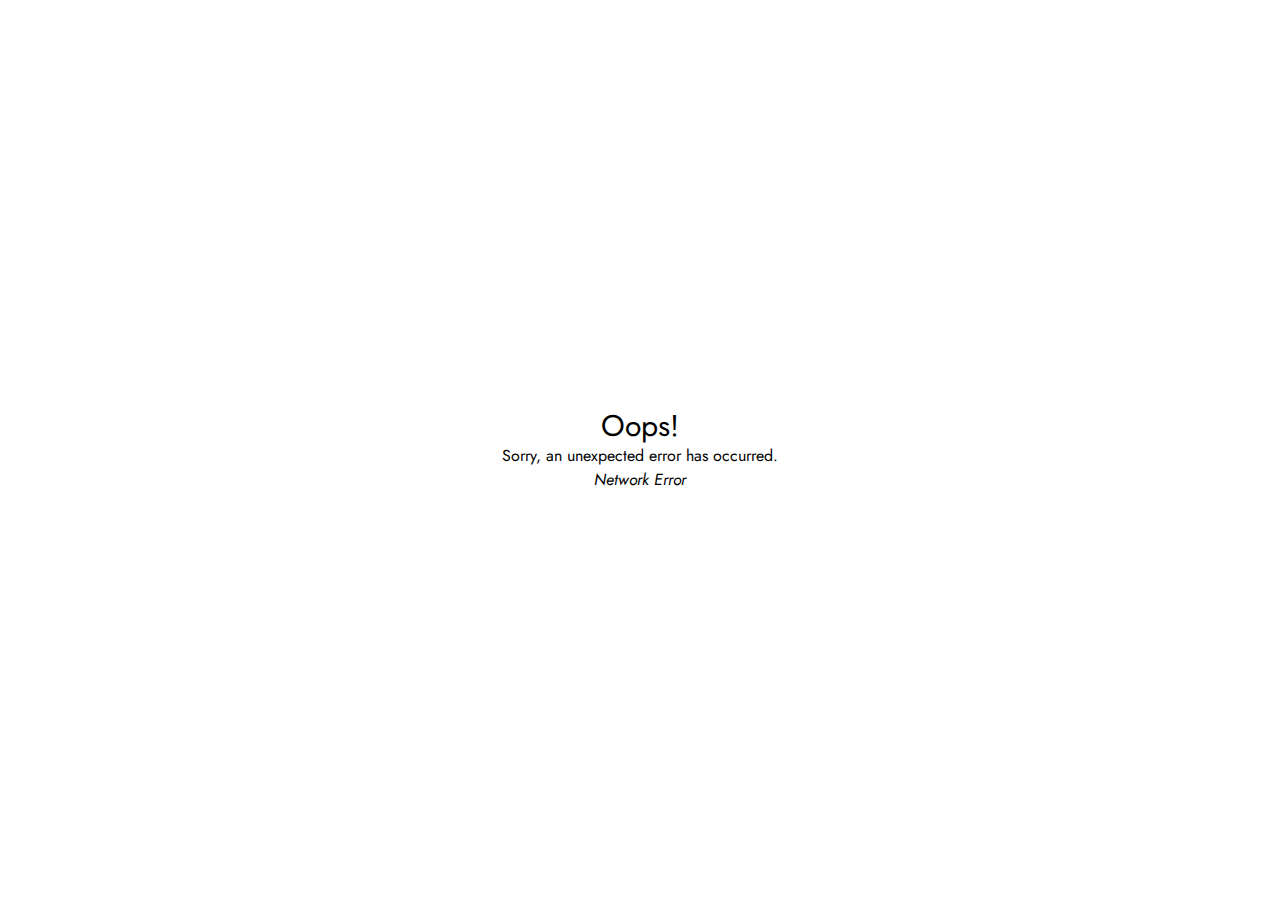
<file: index.html>
<!doctype html>
<html lang="en">
  <head>
    <meta charset="UTF-8" />
    <link rel="icon" type="image/svg+xml" href="/vite.svg" />
    <meta name="viewport" content="width=device-width, initial-scale=1.0" />
    <link rel="preconnect" href="https://fonts.googleapis.com">
    <link rel="preconnect" href="https://fonts.gstatic.com" crossorigin>
    <link href="https://fonts.googleapis.com/css2?family=Jost:ital,wght@0,100..900;1,100..900&display=swap" rel="stylesheet">
    <title>marone professional</title>
    <script type="module" crossorigin src="/assets/index-tUy0zBuV.js"></script>
    <link rel="modulepreload" crossorigin href="/assets/react-Drobi48b.js">
    <link rel="modulepreload" crossorigin href="/assets/carousel-Chf9S_Sn.js">
    <link rel="modulepreload" crossorigin href="/assets/radix-C1I5XTQl.js">
    <link rel="modulepreload" crossorigin href="/assets/ui-BG2R5nAe.js">
    <link rel="modulepreload" crossorigin href="/assets/headlessui-pRS0iofr.js">
    <link rel="modulepreload" crossorigin href="/assets/hookform-BQbxXjWF.js">
    <link rel="modulepreload" crossorigin href="/assets/utils-lnBmTfgS.js">
    <link rel="modulepreload" crossorigin href="/assets/reactjssociallogin-SArQpY9F.js">
    <link rel="stylesheet" crossorigin href="/assets/index-CMcfTfPy.css">
  </head>
  <body>
    <div id="root"></div>
  </body>
</html>
</file>
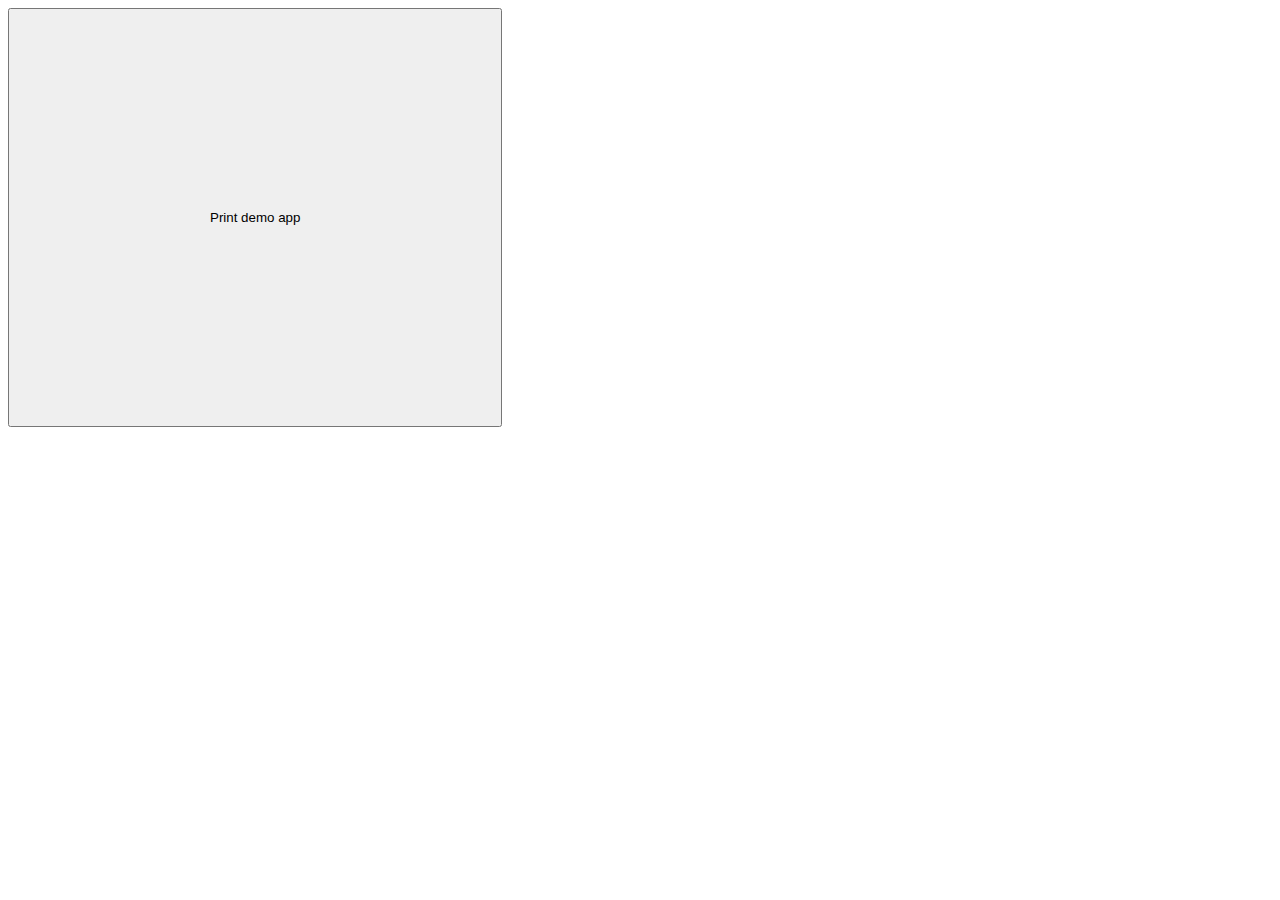
<file: demo.html>
<html>
    <body>
        <script>
            window.onload = function() {
              if (window.exist) {
                alert(window.exist);
              }
            };
            function printLine(str, size, sep = ":", space = null) {
              size = space ? space : size;
              let length = str.length;
              let [first, second] = str.split(":", 2);
              let line = first + (sep == ":" ? sep : '');
              for (let i = 1; i < (size - length); i++) {
                  line += ' ';
              }
              line += (sep != ':' ? sep : '') + second;
              return line;
            }
            function sendToQuickPrinter(){
                const quantity = '1212.00';
                const price = '151.00';
                const total = '18023.00';
                var text = "<CENTER><BIG>Mon Quotidien<BR><NORMAL><SMALL><LEFT>tel: 05 24 34 65 61<BR>Num Ref SALE/POS/5678654<BR>Date: 10/12/2023 16:45<BR><BR><BR><BR>Mille F. Vanille<BR>"+printLine('   '+quantity+' x '+price+': '+total,32,' ')+"<BR><LINE><LEFT>TOTAL<RIGHT>180.00<BR><BR><CUT>";
                //var textEncoded = encodeURI(text);
                if (window.exist) {
                            //if(JSON.parse(window.ReactNativeWebView.injectedObjectJson()).isMobilePrinter){
                            alert(window.exist);
                }

                //window.ReactNativeWebView.postMessage(text);
                
                /*
                try {
                  window.location.href = "quickprinter://" + textEncoded;
                } catch (error) {
                  console.error('Error setting window location:', error);
                  // Redirect to home page
                  window.location.href = "/";
                }*/
            }
        </script>
        <div style="display:flex;">
        <button style="padding:200px 200px 200px 200px;" onclick="sendToQuickPrinter();">Print demo app</button>
            </div>
    </body>
</html>
</file>
<file: assets/index-CMcfTfPy.css>
*,:before,:after{box-sizing:border-box;border-width:0;border-style:solid;border-color:#e5e7eb}:before,:after{--tw-content: ""}html,:host{line-height:1.5;-webkit-text-size-adjust:100%;-moz-tab-size:4;-o-tab-size:4;tab-size:4;font-family:ui-sans-serif,system-ui,sans-serif,"Apple Color Emoji","Segoe UI Emoji",Segoe UI Symbol,"Noto Color Emoji";font-feature-settings:normal;font-variation-settings:normal;-webkit-tap-highlight-color:transparent}body{margin:0;line-height:inherit}hr{height:0;color:inherit;border-top-width:1px}abbr:where([title]){-webkit-text-decoration:underline dotted;text-decoration:underline dotted}h1,h2,h3,h4,h5,h6{font-size:inherit;font-weight:inherit}a{color:inherit;text-decoration:inherit}b,strong{font-weight:bolder}code,kbd,samp,pre{font-family:ui-monospace,SFMono-Regular,Menlo,Monaco,Consolas,Liberation Mono,Courier New,monospace;font-feature-settings:normal;font-variation-settings:normal;font-size:1em}small{font-size:80%}sub,sup{font-size:75%;line-height:0;position:relative;vertical-align:baseline}sub{bottom:-.25em}sup{top:-.5em}table{text-indent:0;border-color:inherit;border-collapse:collapse}button,input,optgroup,select,textarea{font-family:inherit;font-feature-settings:inherit;font-variation-settings:inherit;font-size:100%;font-weight:inherit;line-height:inherit;letter-spacing:inherit;color:inherit;margin:0;padding:0}button,select{text-transform:none}button,input:where([type=button]),input:where([type=reset]),input:where([type=submit]){-webkit-appearance:button;background-color:transparent;background-image:none}:-moz-focusring{outline:auto}:-moz-ui-invalid{box-shadow:none}progress{vertical-align:baseline}::-webkit-inner-spin-button,::-webkit-outer-spin-button{height:auto}[type=search]{-webkit-appearance:textfield;outline-offset:-2px}::-webkit-search-decoration{-webkit-appearance:none}::-webkit-file-upload-button{-webkit-appearance:button;font:inherit}summary{display:list-item}blockquote,dl,dd,h1,h2,h3,h4,h5,h6,hr,figure,p,pre{margin:0}fieldset{margin:0;padding:0}legend{padding:0}ol,ul,menu{list-style:none;margin:0;padding:0}dialog{padding:0}textarea{resize:vertical}input::-moz-placeholder,textarea::-moz-placeholder{opacity:1;color:#9ca3af}input::placeholder,textarea::placeholder{opacity:1;color:#9ca3af}button,[role=button]{cursor:pointer}:disabled{cursor:default}img,svg,video,canvas,audio,iframe,embed,object{display:block;vertical-align:middle}img,video{max-width:100%;height:auto}[hidden]{display:none}*,:before,:after{--tw-border-spacing-x: 0;--tw-border-spacing-y: 0;--tw-translate-x: 0;--tw-translate-y: 0;--tw-rotate: 0;--tw-skew-x: 0;--tw-skew-y: 0;--tw-scale-x: 1;--tw-scale-y: 1;--tw-pan-x: ;--tw-pan-y: ;--tw-pinch-zoom: ;--tw-scroll-snap-strictness: proximity;--tw-gradient-from-position: ;--tw-gradient-via-position: ;--tw-gradient-to-position: ;--tw-ordinal: ;--tw-slashed-zero: ;--tw-numeric-figure: ;--tw-numeric-spacing: ;--tw-numeric-fraction: ;--tw-ring-inset: ;--tw-ring-offset-width: 0px;--tw-ring-offset-color: #fff;--tw-ring-color: rgb(59 130 246 / .5);--tw-ring-offset-shadow: 0 0 #0000;--tw-ring-shadow: 0 0 #0000;--tw-shadow: 0 0 #0000;--tw-shadow-colored: 0 0 #0000;--tw-blur: ;--tw-brightness: ;--tw-contrast: ;--tw-grayscale: ;--tw-hue-rotate: ;--tw-invert: ;--tw-saturate: ;--tw-sepia: ;--tw-drop-shadow: ;--tw-backdrop-blur: ;--tw-backdrop-brightness: ;--tw-backdrop-contrast: ;--tw-backdrop-grayscale: ;--tw-backdrop-hue-rotate: ;--tw-backdrop-invert: ;--tw-backdrop-opacity: ;--tw-backdrop-saturate: ;--tw-backdrop-sepia: ;--tw-contain-size: ;--tw-contain-layout: ;--tw-contain-paint: ;--tw-contain-style: }::backdrop{--tw-border-spacing-x: 0;--tw-border-spacing-y: 0;--tw-translate-x: 0;--tw-translate-y: 0;--tw-rotate: 0;--tw-skew-x: 0;--tw-skew-y: 0;--tw-scale-x: 1;--tw-scale-y: 1;--tw-pan-x: ;--tw-pan-y: ;--tw-pinch-zoom: ;--tw-scroll-snap-strictness: proximity;--tw-gradient-from-position: ;--tw-gradient-via-position: ;--tw-gradient-to-position: ;--tw-ordinal: ;--tw-slashed-zero: ;--tw-numeric-figure: ;--tw-numeric-spacing: ;--tw-numeric-fraction: ;--tw-ring-inset: ;--tw-ring-offset-width: 0px;--tw-ring-offset-color: #fff;--tw-ring-color: rgb(59 130 246 / .5);--tw-ring-offset-shadow: 0 0 #0000;--tw-ring-shadow: 0 0 #0000;--tw-shadow: 0 0 #0000;--tw-shadow-colored: 0 0 #0000;--tw-blur: ;--tw-brightness: ;--tw-contrast: ;--tw-grayscale: ;--tw-hue-rotate: ;--tw-invert: ;--tw-saturate: ;--tw-sepia: ;--tw-drop-shadow: ;--tw-backdrop-blur: ;--tw-backdrop-brightness: ;--tw-backdrop-contrast: ;--tw-backdrop-grayscale: ;--tw-backdrop-hue-rotate: ;--tw-backdrop-invert: ;--tw-backdrop-opacity: ;--tw-backdrop-saturate: ;--tw-backdrop-sepia: ;--tw-contain-size: ;--tw-contain-layout: ;--tw-contain-paint: ;--tw-contain-style: }.sr-only{position:absolute;width:1px;height:1px;padding:0;margin:-1px;overflow:hidden;clip:rect(0,0,0,0);white-space:nowrap;border-width:0}.pointer-events-none{pointer-events:none}.fixed{position:fixed}.absolute{position:absolute}.relative{position:relative}.-inset-0{top:-0px;right:-0px;bottom:-0px;left:-0px}.-inset-0\.5{top:-.125rem;right:-.125rem;bottom:-.125rem;left:-.125rem}.inset-0{top:0;right:0;bottom:0;left:0}.inset-x-0{left:0;right:0}.-right-2{right:-.5rem}.bottom-0{bottom:0}.bottom-5{bottom:1.25rem}.left-0{left:0}.right-0{right:0}.right-10{right:2.5rem}.right-12{right:3rem}.right-2{right:.5rem}.right-6{right:1.5rem}.top-0{top:0}.top-1\/2{top:50%}.top-10{top:2.5rem}.top-4{top:1rem}.top-6{top:1.5rem}.top-\[2px\]{top:2px}.top-\[33\%\]{top:33%}.top-full{top:100%}.z-10{z-index:10}.z-20{z-index:20}.z-30{z-index:30}.z-40{z-index:40}.z-50{z-index:50}.col-span-1{grid-column:span 1 / span 1}.col-span-2{grid-column:span 2 / span 2}.col-span-3{grid-column:span 3 / span 3}.col-span-4{grid-column:span 4 / span 4}.col-span-6{grid-column:span 6 / span 6}.col-start-2{grid-column-start:2}.row-start-1{grid-row-start:1}.-m-2{margin:-.5rem}.m-2{margin:.5rem}.m-4{margin:1rem}.mx-2{margin-left:.5rem;margin-right:.5rem}.mx-4{margin-left:1rem;margin-right:1rem}.mx-auto{margin-left:auto;margin-right:auto}.my-12{margin-top:3rem;margin-bottom:3rem}.my-4{margin-top:1rem;margin-bottom:1rem}.my-6{margin-top:1.5rem;margin-bottom:1.5rem}.-mb-px{margin-bottom:-1px}.-ml-1{margin-left:-.25rem}.-mr-3{margin-right:-.75rem}.-mt-2{margin-top:-.5rem}.-mt-6{margin-top:-1.5rem}.mb-0{margin-bottom:0}.mb-1{margin-bottom:.25rem}.mb-3{margin-bottom:.75rem}.mb-4{margin-bottom:1rem}.mb-6{margin-bottom:1.5rem}.mb-8{margin-bottom:2rem}.ml-2{margin-left:.5rem}.ml-3{margin-left:.75rem}.ml-4{margin-left:1rem}.ml-auto{margin-left:auto}.mr-1{margin-right:.25rem}.mr-2{margin-right:.5rem}.mr-4{margin-right:1rem}.mt-1{margin-top:.25rem}.mt-10{margin-top:2.5rem}.mt-16{margin-top:4rem}.mt-2{margin-top:.5rem}.mt-4{margin-top:1rem}.mt-6{margin-top:1.5rem}.block{display:block}.flex{display:flex}.inline-flex{display:inline-flex}.table{display:table}.flow-root{display:flow-root}.grid{display:grid}.hidden{display:none}.aspect-square{aspect-ratio:1 / 1}.size-6{width:1.5rem;height:1.5rem}.h-10{height:2.5rem}.h-12{height:3rem}.h-14{height:3.5rem}.h-16{height:4rem}.h-2{height:.5rem}.h-20{height:5rem}.h-24{height:6rem}.h-3\/4{height:75%}.h-44{height:11rem}.h-5{height:1.25rem}.h-6{height:1.5rem}.h-96{height:24rem}.h-\[120px\]{height:120px}.h-\[260px\]{height:260px}.h-\[263px\]{height:263px}.h-\[2px\]{height:2px}.h-\[332px\]{height:332px}.h-\[432px\]{height:432px}.h-\[45vh\]{height:45vh}.h-\[50vh\]{height:50vh}.h-\[80\%\]{height:80%}.h-auto{height:auto}.h-full{height:100%}.h-screen{height:100vh}.min-h-60{min-height:15rem}.min-h-screen{min-height:100vh}.w-1\/2{width:50%}.w-1\/4{width:25%}.w-10{width:2.5rem}.w-12{width:3rem}.w-14{width:3.5rem}.w-16{width:4rem}.w-20{width:5rem}.w-24{width:6rem}.w-3\/4{width:75%}.w-36{width:9rem}.w-4{width:1rem}.w-44{width:11rem}.w-5{width:1.25rem}.w-6{width:1.5rem}.w-80{width:20rem}.w-96{width:24rem}.w-\[1px\]{width:1px}.w-\[263px\]{width:263px}.w-\[500px\]{width:500px}.w-\[545px\]{width:545px}.w-\[700px\]{width:700px}.w-auto{width:auto}.w-full{width:100%}.min-w-60{min-width:15rem}.min-w-\[263px\]{min-width:263px}.min-w-\[365px\]{min-width:365px}.min-w-\[555px\]{min-width:555px}.min-w-fit{min-width:-moz-fit-content;min-width:fit-content}.max-w-2xl{max-width:42rem}.max-w-3xl{max-width:48rem}.max-w-40{max-width:10rem}.max-w-60{max-width:15rem}.max-w-7xl{max-width:80rem}.max-w-\[263px\]{max-width:263px}.max-w-\[365px\]{max-width:365px}.max-w-\[555px\]{max-width:555px}.max-w-md{max-width:28rem}.max-w-xs{max-width:20rem}.flex-1{flex:1 1 0%}.flex-auto{flex:1 1 auto}.flex-shrink-0{flex-shrink:0}.table-fixed{table-layout:fixed}.border-collapse{border-collapse:collapse}.-translate-x-full{--tw-translate-x: -100%;transform:translate(var(--tw-translate-x),var(--tw-translate-y)) rotate(var(--tw-rotate)) skew(var(--tw-skew-x)) skewY(var(--tw-skew-y)) scaleX(var(--tw-scale-x)) scaleY(var(--tw-scale-y))}.translate-x-0{--tw-translate-x: 0px;transform:translate(var(--tw-translate-x),var(--tw-translate-y)) rotate(var(--tw-rotate)) skew(var(--tw-skew-x)) skewY(var(--tw-skew-y)) scaleX(var(--tw-scale-x)) scaleY(var(--tw-scale-y))}.translate-x-full{--tw-translate-x: 100%;transform:translate(var(--tw-translate-x),var(--tw-translate-y)) rotate(var(--tw-rotate)) skew(var(--tw-skew-x)) skewY(var(--tw-skew-y)) scaleX(var(--tw-scale-x)) scaleY(var(--tw-scale-y))}.translate-y-0{--tw-translate-y: 0px;transform:translate(var(--tw-translate-x),var(--tw-translate-y)) rotate(var(--tw-rotate)) skew(var(--tw-skew-x)) skewY(var(--tw-skew-y)) scaleX(var(--tw-scale-x)) scaleY(var(--tw-scale-y))}.translate-y-full{--tw-translate-y: 100%;transform:translate(var(--tw-translate-x),var(--tw-translate-y)) rotate(var(--tw-rotate)) skew(var(--tw-skew-x)) skewY(var(--tw-skew-y)) scaleX(var(--tw-scale-x)) scaleY(var(--tw-scale-y))}.transform{transform:translate(var(--tw-translate-x),var(--tw-translate-y)) rotate(var(--tw-rotate)) skew(var(--tw-skew-x)) skewY(var(--tw-skew-y)) scaleX(var(--tw-scale-x)) scaleY(var(--tw-scale-y))}@keyframes bounce{0%,to{transform:translateY(-25%);animation-timing-function:cubic-bezier(.8,0,1,1)}50%{transform:none;animation-timing-function:cubic-bezier(0,0,.2,1)}}.animate-bounce{animation:bounce 1s infinite}.animate-ping-one{animation:ping 1s cubic-bezier(0,0,.2,1) infinite}.animate-ping-tree{animation:ping 2s cubic-bezier(0,0,.2,1) infinite}@keyframes ping{75%,to{transform:scale(2);opacity:0}}.animate-ping-two{animation:ping 1.5s cubic-bezier(0,0,.2,1) infinite}@keyframes pulse{50%{opacity:.5}}.animate-pulse{animation:pulse 2s cubic-bezier(.4,0,.6,1) infinite}@keyframes spin{to{transform:rotate(360deg)}}.animate-spin{animation:spin 1s linear infinite}.cursor-pointer{cursor:pointer}.list-disc{list-style-type:disc}.appearance-none{-webkit-appearance:none;-moz-appearance:none;appearance:none}.grid-cols-1{grid-template-columns:repeat(1,minmax(0,1fr))}.grid-cols-2{grid-template-columns:repeat(2,minmax(0,1fr))}.grid-cols-3{grid-template-columns:repeat(3,minmax(0,1fr))}.grid-cols-4{grid-template-columns:repeat(4,minmax(0,1fr))}.grid-cols-6{grid-template-columns:repeat(6,minmax(0,1fr))}.flex-row{flex-direction:row}.flex-col{flex-direction:column}.flex-wrap{flex-wrap:wrap}.place-items-center{place-items:center}.items-start{align-items:flex-start}.items-end{align-items:flex-end}.items-center{align-items:center}.justify-start{justify-content:flex-start}.justify-end{justify-content:flex-end}.justify-center{justify-content:center}.justify-between{justify-content:space-between}.justify-around{justify-content:space-around}.justify-evenly{justify-content:space-evenly}.gap-1{gap:.25rem}.gap-2{gap:.5rem}.gap-3{gap:.75rem}.gap-4{gap:1rem}.gap-6{gap:1.5rem}.gap-8{gap:2rem}.gap-x-2{-moz-column-gap:.5rem;column-gap:.5rem}.gap-x-4{-moz-column-gap:1rem;column-gap:1rem}.gap-x-6{-moz-column-gap:1.5rem;column-gap:1.5rem}.gap-x-8{-moz-column-gap:2rem;column-gap:2rem}.gap-y-10{row-gap:2.5rem}.gap-y-2{row-gap:.5rem}.gap-y-4{row-gap:1rem}.gap-y-6{row-gap:1.5rem}.space-x-1>:not([hidden])~:not([hidden]){--tw-space-x-reverse: 0;margin-right:calc(.25rem * var(--tw-space-x-reverse));margin-left:calc(.25rem * calc(1 - var(--tw-space-x-reverse)))}.space-x-10>:not([hidden])~:not([hidden]){--tw-space-x-reverse: 0;margin-right:calc(2.5rem * var(--tw-space-x-reverse));margin-left:calc(2.5rem * calc(1 - var(--tw-space-x-reverse)))}.space-x-2>:not([hidden])~:not([hidden]){--tw-space-x-reverse: 0;margin-right:calc(.5rem * var(--tw-space-x-reverse));margin-left:calc(.5rem * calc(1 - var(--tw-space-x-reverse)))}.space-x-4>:not([hidden])~:not([hidden]){--tw-space-x-reverse: 0;margin-right:calc(1rem * var(--tw-space-x-reverse));margin-left:calc(1rem * calc(1 - var(--tw-space-x-reverse)))}.space-x-8>:not([hidden])~:not([hidden]){--tw-space-x-reverse: 0;margin-right:calc(2rem * var(--tw-space-x-reverse));margin-left:calc(2rem * calc(1 - var(--tw-space-x-reverse)))}.space-y-10>:not([hidden])~:not([hidden]){--tw-space-y-reverse: 0;margin-top:calc(2.5rem * calc(1 - var(--tw-space-y-reverse)));margin-bottom:calc(2.5rem * var(--tw-space-y-reverse))}.space-y-2>:not([hidden])~:not([hidden]){--tw-space-y-reverse: 0;margin-top:calc(.5rem * calc(1 - var(--tw-space-y-reverse)));margin-bottom:calc(.5rem * var(--tw-space-y-reverse))}.space-y-3>:not([hidden])~:not([hidden]){--tw-space-y-reverse: 0;margin-top:calc(.75rem * calc(1 - var(--tw-space-y-reverse)));margin-bottom:calc(.75rem * var(--tw-space-y-reverse))}.space-y-4>:not([hidden])~:not([hidden]){--tw-space-y-reverse: 0;margin-top:calc(1rem * calc(1 - var(--tw-space-y-reverse)));margin-bottom:calc(1rem * var(--tw-space-y-reverse))}.space-y-6>:not([hidden])~:not([hidden]){--tw-space-y-reverse: 0;margin-top:calc(1.5rem * calc(1 - var(--tw-space-y-reverse)));margin-bottom:calc(1.5rem * var(--tw-space-y-reverse))}.overflow-hidden{overflow:hidden}.overflow-y-auto{overflow-y:auto}.overflow-x-hidden{overflow-x:hidden}.whitespace-nowrap{white-space:nowrap}.rounded{border-radius:.25rem}.rounded-3xl{border-radius:1.5rem}.rounded-\[10px\]{border-radius:10px}.rounded-full{border-radius:9999px}.rounded-lg{border-radius:.5rem}.rounded-md{border-radius:.375rem}.rounded-none{border-radius:0}.rounded-xl{border-radius:.75rem}.rounded-t-3xl{border-top-left-radius:1.5rem;border-top-right-radius:1.5rem}.rounded-br-3xl{border-bottom-right-radius:1.5rem}.rounded-tl-3xl{border-top-left-radius:1.5rem}.border{border-width:1px}.border-0{border-width:0px}.border-2{border-width:2px}.border-4{border-width:4px}.border-b{border-bottom-width:1px}.border-b-2{border-bottom-width:2px}.border-b-4{border-bottom-width:4px}.border-t{border-top-width:1px}.border-t-0{border-top-width:0px}.border-t-2{border-top-width:2px}.border-solid{border-style:solid}.border-dashed{border-style:dashed}.border-black{--tw-border-opacity: 1;border-color:rgb(0 0 0 / var(--tw-border-opacity))}.border-gray-200{--tw-border-opacity: 1;border-color:rgb(229 231 235 / var(--tw-border-opacity))}.border-gray-500{--tw-border-opacity: 1;border-color:rgb(107 114 128 / var(--tw-border-opacity))}.border-primary{--tw-border-opacity: 1;border-color:rgb(240 86 100 / var(--tw-border-opacity))}.border-red-200{--tw-border-opacity: 1;border-color:rgb(254 202 202 / var(--tw-border-opacity))}.border-transparent{border-color:transparent}.border-t-red-500{--tw-border-opacity: 1;border-top-color:rgb(239 68 68 / var(--tw-border-opacity))}.bg-\[\#008FDF\]{--tw-bg-opacity: 1;background-color:rgb(0 143 223 / var(--tw-bg-opacity))}.bg-\[\#64DA61\]{--tw-bg-opacity: 1;background-color:rgb(100 218 97 / var(--tw-bg-opacity))}.bg-\[\#EBFAEB\]{--tw-bg-opacity: 1;background-color:rgb(235 250 235 / var(--tw-bg-opacity))}.bg-\[\#F0F0F0\]{--tw-bg-opacity: 1;background-color:rgb(240 240 240 / var(--tw-bg-opacity))}.bg-\[\#F6F6F6\]{--tw-bg-opacity: 1;background-color:rgb(246 246 246 / var(--tw-bg-opacity))}.bg-\[\#FAFAFB33\]{background-color:#fafafb33}.bg-black{--tw-bg-opacity: 1;background-color:rgb(0 0 0 / var(--tw-bg-opacity))}.bg-blue-700{--tw-bg-opacity: 1;background-color:rgb(29 78 216 / var(--tw-bg-opacity))}.bg-checkcolor{--tw-bg-opacity: 1;background-color:rgb(248 154 100 / var(--tw-bg-opacity))}.bg-gray-100{--tw-bg-opacity: 1;background-color:rgb(243 244 246 / var(--tw-bg-opacity))}.bg-gray-300{--tw-bg-opacity: 1;background-color:rgb(209 213 219 / var(--tw-bg-opacity))}.bg-gray-400{--tw-bg-opacity: 1;background-color:rgb(156 163 175 / var(--tw-bg-opacity))}.bg-green-700{--tw-bg-opacity: 1;background-color:rgb(21 128 61 / var(--tw-bg-opacity))}.bg-green-800{--tw-bg-opacity: 1;background-color:rgb(22 101 52 / var(--tw-bg-opacity))}.bg-indigo-600{--tw-bg-opacity: 1;background-color:rgb(79 70 229 / var(--tw-bg-opacity))}.bg-primary{--tw-bg-opacity: 1;background-color:rgb(240 86 100 / var(--tw-bg-opacity))}.bg-white{--tw-bg-opacity: 1;background-color:rgb(255 255 255 / var(--tw-bg-opacity))}.bg-opacity-25{--tw-bg-opacity: .25}.bg-\[url\(\'https\:\/\/www\.espace-concours\.fr\/uploads\/2023\/11\/DEVENIR-CAKE-DESIGNER-scaled\.jpeg\'\)\]{background-image:url(https://www.espace-concours.fr/uploads/2023/11/DEVENIR-CAKE-DESIGNER-scaled.jpeg)}.bg-cover{background-size:cover}.bg-no-repeat{background-repeat:no-repeat}.fill-primary{fill:#f05664}.stroke-black{stroke:#000}.stroke-white{stroke:#fff}.object-cover{-o-object-fit:cover;object-fit:cover}.object-center{-o-object-position:center;object-position:center}.p-10{padding:2.5rem}.p-2{padding:.5rem}.p-3{padding:.75rem}.p-4{padding:1rem}.p-5{padding:1.25rem}.p-6{padding:1.5rem}.px-1{padding-left:.25rem;padding-right:.25rem}.px-10{padding-left:2.5rem;padding-right:2.5rem}.px-12{padding-left:3rem;padding-right:3rem}.px-16{padding-left:4rem;padding-right:4rem}.px-2{padding-left:.5rem;padding-right:.5rem}.px-3{padding-left:.75rem;padding-right:.75rem}.px-4{padding-left:1rem;padding-right:1rem}.px-6{padding-left:1.5rem;padding-right:1.5rem}.px-8{padding-left:2rem;padding-right:2rem}.py-1{padding-top:.25rem;padding-bottom:.25rem}.py-10{padding-top:2.5rem;padding-bottom:2.5rem}.py-12{padding-top:3rem;padding-bottom:3rem}.py-16{padding-top:4rem;padding-bottom:4rem}.py-2{padding-top:.5rem;padding-bottom:.5rem}.py-3{padding-top:.75rem;padding-bottom:.75rem}.py-4{padding-top:1rem;padding-bottom:1rem}.py-5{padding-top:1.25rem;padding-bottom:1.25rem}.py-6{padding-top:1.5rem;padding-bottom:1.5rem}.pb-12{padding-bottom:3rem}.pb-16{padding-bottom:4rem}.pb-2{padding-bottom:.5rem}.pb-4{padding-bottom:1rem}.pb-6{padding-bottom:1.5rem}.pb-8{padding-bottom:2rem}.pl-0{padding-left:0}.pl-3{padding-left:.75rem}.pl-4{padding-left:1rem}.pr-0{padding-right:0}.pt-10{padding-top:2.5rem}.pt-12{padding-top:3rem}.pt-16{padding-top:4rem}.pt-2{padding-top:.5rem}.pt-20{padding-top:5rem}.pt-4{padding-top:1rem}.pt-5{padding-top:1.25rem}.pt-6{padding-top:1.5rem}.pt-px{padding-top:1px}.text-left{text-align:left}.text-center{text-align:center}.text-right{text-align:right}.font-jost{font-family:Jost,sans}.font-sans{font-family:ui-sans-serif,system-ui,sans-serif,"Apple Color Emoji","Segoe UI Emoji",Segoe UI Symbol,"Noto Color Emoji"}.text-2xl{font-size:1.5rem;line-height:2rem}.text-3xl{font-size:1.875rem;line-height:2.25rem}.text-4xl{font-size:2.25rem;line-height:2.5rem}.text-7xl{font-size:4.5rem;line-height:1}.text-\[10px\]{font-size:10px}.text-base{font-size:1rem;line-height:1.5rem}.text-lg{font-size:1.125rem;line-height:1.75rem}.text-sm{font-size:.875rem;line-height:1.25rem}.text-xl{font-size:1.25rem;line-height:1.75rem}.text-xs{font-size:.75rem;line-height:1rem}.font-bold{font-weight:700}.font-light{font-weight:300}.font-medium{font-weight:500}.font-normal{font-weight:400}.font-semibold{font-weight:600}.uppercase{text-transform:uppercase}.italic{font-style:italic}.leading-10{line-height:2.5rem}.leading-\[70px\]{line-height:70px}.tracking-tight{letter-spacing:-.025em}.text-\[\#131118\]{--tw-text-opacity: 1;color:rgb(19 17 24 / var(--tw-text-opacity))}.text-\[\#191919\]{--tw-text-opacity: 1;color:rgb(25 25 25 / var(--tw-text-opacity))}.text-\[\#64DA61\]{--tw-text-opacity: 1;color:rgb(100 218 97 / var(--tw-text-opacity))}.text-\[\#A4A1AA\]{--tw-text-opacity: 1;color:rgb(164 161 170 / var(--tw-text-opacity))}.text-black{--tw-text-opacity: 1;color:rgb(0 0 0 / var(--tw-text-opacity))}.text-checkcolor{--tw-text-opacity: 1;color:rgb(248 154 100 / var(--tw-text-opacity))}.text-gray-200{--tw-text-opacity: 1;color:rgb(229 231 235 / var(--tw-text-opacity))}.text-gray-300{--tw-text-opacity: 1;color:rgb(209 213 219 / var(--tw-text-opacity))}.text-gray-400{--tw-text-opacity: 1;color:rgb(156 163 175 / var(--tw-text-opacity))}.text-gray-500{--tw-text-opacity: 1;color:rgb(107 114 128 / var(--tw-text-opacity))}.text-gray-600{--tw-text-opacity: 1;color:rgb(75 85 99 / var(--tw-text-opacity))}.text-gray-700{--tw-text-opacity: 1;color:rgb(55 65 81 / var(--tw-text-opacity))}.text-gray-800{--tw-text-opacity: 1;color:rgb(31 41 55 / var(--tw-text-opacity))}.text-gray-900{--tw-text-opacity: 1;color:rgb(17 24 39 / var(--tw-text-opacity))}.text-primary{--tw-text-opacity: 1;color:rgb(240 86 100 / var(--tw-text-opacity))}.text-red-500{--tw-text-opacity: 1;color:rgb(239 68 68 / var(--tw-text-opacity))}.text-red-700{--tw-text-opacity: 1;color:rgb(185 28 28 / var(--tw-text-opacity))}.text-white{--tw-text-opacity: 1;color:rgb(255 255 255 / var(--tw-text-opacity))}.line-through{text-decoration-line:line-through}.accent-checkcolor{accent-color:#F89A64}.opacity-0{opacity:0}.opacity-100{opacity:1}.opacity-60{opacity:.6}.opacity-75{opacity:.75}.shadow{--tw-shadow: 0 1px 3px 0 rgb(0 0 0 / .1), 0 1px 2px -1px rgb(0 0 0 / .1);--tw-shadow-colored: 0 1px 3px 0 var(--tw-shadow-color), 0 1px 2px -1px var(--tw-shadow-color);box-shadow:var(--tw-ring-offset-shadow, 0 0 #0000),var(--tw-ring-shadow, 0 0 #0000),var(--tw-shadow)}.shadow-lg{--tw-shadow: 0 10px 15px -3px rgb(0 0 0 / .1), 0 4px 6px -4px rgb(0 0 0 / .1);--tw-shadow-colored: 0 10px 15px -3px var(--tw-shadow-color), 0 4px 6px -4px var(--tw-shadow-color);box-shadow:var(--tw-ring-offset-shadow, 0 0 #0000),var(--tw-ring-shadow, 0 0 #0000),var(--tw-shadow)}.shadow-md{--tw-shadow: 0 4px 6px -1px rgb(0 0 0 / .1), 0 2px 4px -2px rgb(0 0 0 / .1);--tw-shadow-colored: 0 4px 6px -1px var(--tw-shadow-color), 0 2px 4px -2px var(--tw-shadow-color);box-shadow:var(--tw-ring-offset-shadow, 0 0 #0000),var(--tw-ring-shadow, 0 0 #0000),var(--tw-shadow)}.shadow-none{--tw-shadow: 0 0 #0000;--tw-shadow-colored: 0 0 #0000;box-shadow:var(--tw-ring-offset-shadow, 0 0 #0000),var(--tw-ring-shadow, 0 0 #0000),var(--tw-shadow)}.shadow-xl{--tw-shadow: 0 20px 25px -5px rgb(0 0 0 / .1), 0 8px 10px -6px rgb(0 0 0 / .1);--tw-shadow-colored: 0 20px 25px -5px var(--tw-shadow-color), 0 8px 10px -6px var(--tw-shadow-color);box-shadow:var(--tw-ring-offset-shadow, 0 0 #0000),var(--tw-ring-shadow, 0 0 #0000),var(--tw-shadow)}.outline-none{outline:2px solid transparent;outline-offset:2px}.outline-primary{outline-color:#f05664}.blur-sm{--tw-blur: blur(4px);filter:var(--tw-blur) var(--tw-brightness) var(--tw-contrast) var(--tw-grayscale) var(--tw-hue-rotate) var(--tw-invert) var(--tw-saturate) var(--tw-sepia) var(--tw-drop-shadow)}.drop-shadow{--tw-drop-shadow: drop-shadow(0 1px 2px rgb(0 0 0 / .1)) drop-shadow(0 1px 1px rgb(0 0 0 / .06));filter:var(--tw-blur) var(--tw-brightness) var(--tw-contrast) var(--tw-grayscale) var(--tw-hue-rotate) var(--tw-invert) var(--tw-saturate) var(--tw-sepia) var(--tw-drop-shadow)}.filter{filter:var(--tw-blur) var(--tw-brightness) var(--tw-contrast) var(--tw-grayscale) var(--tw-hue-rotate) var(--tw-invert) var(--tw-saturate) var(--tw-sepia) var(--tw-drop-shadow)}.transition{transition-property:color,background-color,border-color,text-decoration-color,fill,stroke,opacity,box-shadow,transform,filter,-webkit-backdrop-filter;transition-property:color,background-color,border-color,text-decoration-color,fill,stroke,opacity,box-shadow,transform,filter,backdrop-filter;transition-property:color,background-color,border-color,text-decoration-color,fill,stroke,opacity,box-shadow,transform,filter,backdrop-filter,-webkit-backdrop-filter;transition-timing-function:cubic-bezier(.4,0,.2,1);transition-duration:.15s}.transition-all{transition-property:all;transition-timing-function:cubic-bezier(.4,0,.2,1);transition-duration:.15s}.transition-colors{transition-property:color,background-color,border-color,text-decoration-color,fill,stroke;transition-timing-function:cubic-bezier(.4,0,.2,1);transition-duration:.15s}.transition-opacity{transition-property:opacity;transition-timing-function:cubic-bezier(.4,0,.2,1);transition-duration:.15s}.duration-150{transition-duration:.15s}.duration-200{transition-duration:.2s}.duration-300{transition-duration:.3s}.ease-in{transition-timing-function:cubic-bezier(.4,0,1,1)}.ease-in-out{transition-timing-function:cubic-bezier(.4,0,.2,1)}.ease-linear{transition-timing-function:linear}.ease-out{transition-timing-function:cubic-bezier(0,0,.2,1)}button:active{outline:none;border:none}button:focus{outline:0}input[type=range]::-webkit-slider-thumb{pointer-events:all;width:24px;height:24px;-webkit-appearance:none}.selection\:bg-primary *::-moz-selection{--tw-bg-opacity: 1;background-color:rgb(240 86 100 / var(--tw-bg-opacity))}.selection\:bg-primary *::selection{--tw-bg-opacity: 1;background-color:rgb(240 86 100 / var(--tw-bg-opacity))}.selection\:text-white *::-moz-selection{--tw-text-opacity: 1;color:rgb(255 255 255 / var(--tw-text-opacity))}.selection\:text-white *::selection{--tw-text-opacity: 1;color:rgb(255 255 255 / var(--tw-text-opacity))}.selection\:bg-primary::-moz-selection{--tw-bg-opacity: 1;background-color:rgb(240 86 100 / var(--tw-bg-opacity))}.selection\:bg-primary::selection{--tw-bg-opacity: 1;background-color:rgb(240 86 100 / var(--tw-bg-opacity))}.selection\:text-white::-moz-selection{--tw-text-opacity: 1;color:rgb(255 255 255 / var(--tw-text-opacity))}.selection\:text-white::selection{--tw-text-opacity: 1;color:rgb(255 255 255 / var(--tw-text-opacity))}.before\:bg-white:before{content:var(--tw-content);--tw-bg-opacity: 1;background-color:rgb(255 255 255 / var(--tw-bg-opacity))}.hover\:z-40:hover{z-index:40}.hover\:scale-105:hover{--tw-scale-x: 1.05;--tw-scale-y: 1.05;transform:translate(var(--tw-translate-x),var(--tw-translate-y)) rotate(var(--tw-rotate)) skew(var(--tw-skew-x)) skewY(var(--tw-skew-y)) scaleX(var(--tw-scale-x)) scaleY(var(--tw-scale-y))}.hover\:scale-110:hover{--tw-scale-x: 1.1;--tw-scale-y: 1.1;transform:translate(var(--tw-translate-x),var(--tw-translate-y)) rotate(var(--tw-rotate)) skew(var(--tw-skew-x)) skewY(var(--tw-skew-y)) scaleX(var(--tw-scale-x)) scaleY(var(--tw-scale-y))}.hover\:border-gray-200:hover{--tw-border-opacity: 1;border-color:rgb(229 231 235 / var(--tw-border-opacity))}.hover\:bg-gray-100:hover{--tw-bg-opacity: 1;background-color:rgb(243 244 246 / var(--tw-bg-opacity))}.hover\:bg-gray-200:hover{--tw-bg-opacity: 1;background-color:rgb(229 231 235 / var(--tw-bg-opacity))}.hover\:bg-gray-300:hover{--tw-bg-opacity: 1;background-color:rgb(209 213 219 / var(--tw-bg-opacity))}.hover\:bg-green-500:hover{--tw-bg-opacity: 1;background-color:rgb(34 197 94 / var(--tw-bg-opacity))}.hover\:bg-primary:hover{--tw-bg-opacity: 1;background-color:rgb(240 86 100 / var(--tw-bg-opacity))}.hover\:bg-primary\/95:hover{background-color:#f05664f2}.hover\:bg-red-400:hover{--tw-bg-opacity: 1;background-color:rgb(248 113 113 / var(--tw-bg-opacity))}.hover\:bg-slate-100:hover{--tw-bg-opacity: 1;background-color:rgb(241 245 249 / var(--tw-bg-opacity))}.hover\:font-bold:hover{font-weight:700}.hover\:text-gray-500:hover{--tw-text-opacity: 1;color:rgb(107 114 128 / var(--tw-text-opacity))}.hover\:text-gray-600:hover{--tw-text-opacity: 1;color:rgb(75 85 99 / var(--tw-text-opacity))}.hover\:text-gray-700:hover{--tw-text-opacity: 1;color:rgb(55 65 81 / var(--tw-text-opacity))}.hover\:text-gray-800:hover{--tw-text-opacity: 1;color:rgb(31 41 55 / var(--tw-text-opacity))}.hover\:text-primary:hover{--tw-text-opacity: 1;color:rgb(240 86 100 / var(--tw-text-opacity))}.hover\:text-white:hover{--tw-text-opacity: 1;color:rgb(255 255 255 / var(--tw-text-opacity))}.hover\:opacity-85:hover{opacity:.85}.hover\:shadow-lg:hover{--tw-shadow: 0 10px 15px -3px rgb(0 0 0 / .1), 0 4px 6px -4px rgb(0 0 0 / .1);--tw-shadow-colored: 0 10px 15px -3px var(--tw-shadow-color), 0 4px 6px -4px var(--tw-shadow-color);box-shadow:var(--tw-ring-offset-shadow, 0 0 #0000),var(--tw-ring-shadow, 0 0 #0000),var(--tw-shadow)}.focus\:border-primary:focus{--tw-border-opacity: 1;border-color:rgb(240 86 100 / var(--tw-border-opacity))}.focus\:outline-none:focus{outline:2px solid transparent;outline-offset:2px}.focus\:ring-2:focus{--tw-ring-offset-shadow: var(--tw-ring-inset) 0 0 0 var(--tw-ring-offset-width) var(--tw-ring-offset-color);--tw-ring-shadow: var(--tw-ring-inset) 0 0 0 calc(2px + var(--tw-ring-offset-width)) var(--tw-ring-color);box-shadow:var(--tw-ring-offset-shadow),var(--tw-ring-shadow),var(--tw-shadow, 0 0 #0000)}.focus\:ring-primary:focus{--tw-ring-opacity: 1;--tw-ring-color: rgb(240 86 100 / var(--tw-ring-opacity))}.active\:scale-110:active{--tw-scale-x: 1.1;--tw-scale-y: 1.1;transform:translate(var(--tw-translate-x),var(--tw-translate-y)) rotate(var(--tw-rotate)) skew(var(--tw-skew-x)) skewY(var(--tw-skew-y)) scaleX(var(--tw-scale-x)) scaleY(var(--tw-scale-y))}.active\:scale-75:active{--tw-scale-x: .75;--tw-scale-y: .75;transform:translate(var(--tw-translate-x),var(--tw-translate-y)) rotate(var(--tw-rotate)) skew(var(--tw-skew-x)) skewY(var(--tw-skew-y)) scaleX(var(--tw-scale-x)) scaleY(var(--tw-scale-y))}.active\:scale-90:active{--tw-scale-x: .9;--tw-scale-y: .9;transform:translate(var(--tw-translate-x),var(--tw-translate-y)) rotate(var(--tw-rotate)) skew(var(--tw-skew-x)) skewY(var(--tw-skew-y)) scaleX(var(--tw-scale-x)) scaleY(var(--tw-scale-y))}.active\:bg-primary\/30:active{background-color:#f056644d}.group:hover .group-hover\:flex{display:flex}.group:hover .group-hover\:scale-125{--tw-scale-x: 1.25;--tw-scale-y: 1.25;transform:translate(var(--tw-translate-x),var(--tw-translate-y)) rotate(var(--tw-rotate)) skew(var(--tw-skew-x)) skewY(var(--tw-skew-y)) scaleX(var(--tw-scale-x)) scaleY(var(--tw-scale-y))}.group:hover .group-hover\:bg-white{--tw-bg-opacity: 1;background-color:rgb(255 255 255 / var(--tw-bg-opacity))}.group:hover .group-hover\:stroke-white{stroke:#fff}.group:hover .group-hover\:text-black{--tw-text-opacity: 1;color:rgb(0 0 0 / var(--tw-text-opacity))}.group:hover .group-hover\:text-gray-500{--tw-text-opacity: 1;color:rgb(107 114 128 / var(--tw-text-opacity))}.group:hover .group-hover\:opacity-75{opacity:.75}.group:hover .group-hover\:brightness-75{--tw-brightness: brightness(.75);filter:var(--tw-blur) var(--tw-brightness) var(--tw-contrast) var(--tw-grayscale) var(--tw-hue-rotate) var(--tw-invert) var(--tw-saturate) var(--tw-sepia) var(--tw-drop-shadow)}@media not all and (min-width: 1024px){.max-lg\:order-1{order:1}.max-lg\:order-2{order:2}.max-lg\:col-span-4{grid-column:span 4 / span 4}.max-lg\:mx-4{margin-left:1rem;margin-right:1rem}.max-lg\:flex{display:flex}.max-lg\:hidden{display:none}.max-lg\:w-\[400px\]{width:400px}.max-lg\:w-\[500px\]{width:500px}.max-lg\:w-full{width:100%}.max-lg\:grid-cols-1{grid-template-columns:repeat(1,minmax(0,1fr))}.max-lg\:flex-col{flex-direction:column}.max-lg\:gap-x-0{-moz-column-gap:0px;column-gap:0px}.max-lg\:text-center{text-align:center}.max-lg\:text-lg{font-size:1.125rem;line-height:1.75rem}.max-lg\:text-xl{font-size:1.25rem;line-height:1.75rem}}@media not all and (min-width: 768px){.max-md\:top-4{top:1rem}.max-md\:mt-6{margin-top:1.5rem}.max-md\:hidden{display:none}.max-md\:w-full{width:100%}.max-md\:w-screen{width:100vw}.max-md\:flex-row{flex-direction:row}.max-md\:flex-col{flex-direction:column}.max-md\:items-center{align-items:center}.max-md\:px-0{padding-left:0;padding-right:0}.max-md\:px-2{padding-left:.5rem;padding-right:.5rem}.max-md\:px-4{padding-left:1rem;padding-right:1rem}}@media not all and (min-width: 640px){.max-sm\:flex{display:flex}.max-sm\:flex-col{flex-direction:column}}@media (min-width: 640px){.sm\:mt-4{margin-top:1rem}.sm\:grid-cols-2{grid-template-columns:repeat(2,minmax(0,1fr))}.sm\:space-y-4>:not([hidden])~:not([hidden]){--tw-space-y-reverse: 0;margin-top:calc(1rem * calc(1 - var(--tw-space-y-reverse)));margin-bottom:calc(1rem * var(--tw-space-y-reverse))}.sm\:px-6{padding-left:1.5rem;padding-right:1.5rem}.sm\:text-3xl{font-size:1.875rem;line-height:2.25rem}.sm\:text-sm{font-size:.875rem;line-height:1.25rem}}@media (min-width: 768px){.md\:hidden{display:none}}@media (min-width: 1024px){.lg\:col-span-2{grid-column:span 2 / span 2}.lg\:col-span-4{grid-column:span 4 / span 4}.lg\:col-start-1{grid-column-start:1}.lg\:row-span-3{grid-row:span 3 / span 3}.lg\:ml-0{margin-left:0}.lg\:ml-3{margin-left:.75rem}.lg\:ml-8{margin-left:2rem}.lg\:mt-0{margin-top:0}.lg\:block{display:block}.lg\:flex{display:flex}.lg\:grid{display:grid}.lg\:hidden{display:none}.lg\:w-full{width:100%}.lg\:max-w-7xl{max-width:80rem}.lg\:max-w-none{max-width:none}.lg\:grid-cols-1{grid-template-columns:repeat(1,minmax(0,1fr))}.lg\:grid-cols-2{grid-template-columns:repeat(2,minmax(0,1fr))}.lg\:grid-cols-3{grid-template-columns:repeat(3,minmax(0,1fr))}.lg\:grid-cols-5{grid-template-columns:repeat(5,minmax(0,1fr))}.lg\:grid-rows-\[auto\,auto\,1fr\]{grid-template-rows:auto auto 1fr}.lg\:gap-x-8{-moz-column-gap:2rem;column-gap:2rem}.lg\:self-stretch{align-self:stretch}.lg\:px-8{padding-left:2rem;padding-right:2rem}.lg\:pb-16{padding-bottom:4rem}.lg\:pb-24{padding-bottom:6rem}.lg\:pr-8{padding-right:2rem}.lg\:pt-16{padding-top:4rem}.lg\:pt-6{padding-top:1.5rem}}@media (min-width: 1280px){.xl\:grid-cols-4{grid-template-columns:repeat(4,minmax(0,1fr))}.xl\:gap-x-8{-moz-column-gap:2rem;column-gap:2rem}}
</file>
